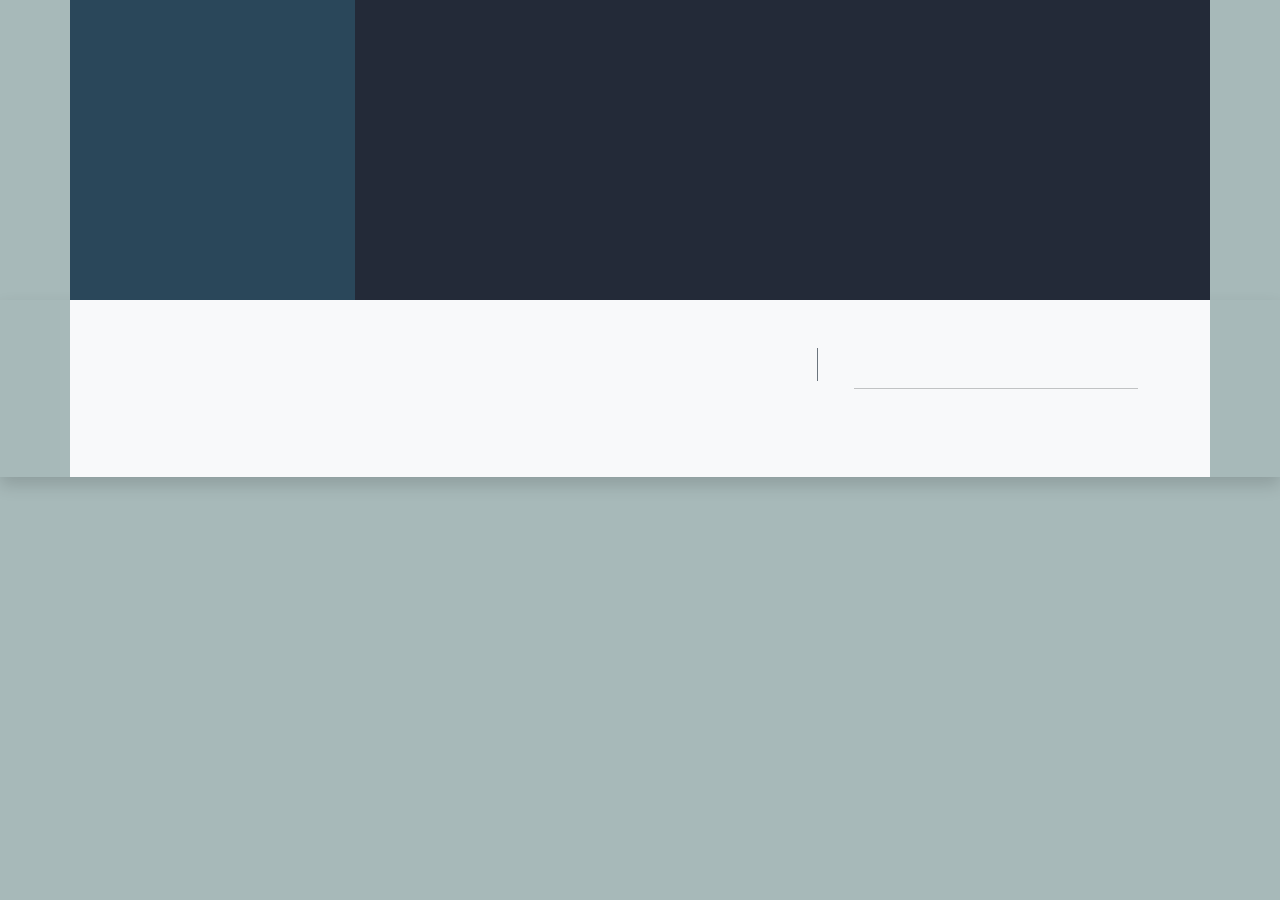
<file: monCV.html>
<!DOCTYPE html>
<html lang="en">

<head>
    <meta charset="UTF-8">
    <meta http-equiv="X-UA-Compatible" content="IE=edge">
    <meta name="viewport" content="width=device-width, initial-scale=1.0">
    <meta name="Author" content="Yacine Mahi">
    <meta name="description" content="rescue me,animaux,adoption,animal,chat,chien">

    <link rel="stylesheet" href="css/bootstrap.min.css">
    <link rel="stylesheet" href="css/all.css">
    <link rel="stylesheet" href="css/monCV.css">
    <link rel="preconnect" href="https://fonts.googleapis.com">
    <link rel="preconnect" href="https://fonts.gstatic.com" crossorigin>
    <link href="https://fonts.googleapis.com/css2?family=Lobster&display=swap" rel="stylesheet">
    <link rel="icon" href="#">
    <title>MonCV</title>
</head>

<body class="">

    <header>
        <DIV class="container">
            <div class="row">
                <div id="imgh" class="imgh col-md-3 ">

                    <!-- <img class="" src="images/photo.jpg" width="100px" height="270px" alt=""> -->

                </div>
                <div id="infoH" class="infoH col-md-9 ">

                    <!-- <h1 id="nomH">Yacine Mahi</h1>
                    <span id="adrH" class="col"><i class="fas fa-map-pin mx-1"></i> Boufarik, Algerie</span>
                    <span id="emailH" class="col"><i class="fas fa-envelope mx-1"></i> myacinem@gmail.com</span>
                    <span id="telH" class="col"><i class="fas fa-phone mx-1"></i> 0656731316</span> -->
                </div>

            </div>
        </DIV>
    </header>


    <main class="shadow">
        <div class="container p-5  bg-light">
            <div class="row">
                <!-- debut coté droit -->
                <div class="col-md-8 border-end border-secondary mb-5">
                    <!-- profil -->
                    <div id="profil" class="profile  ">
                        <!-- <h2 class="titre">Profil</h2>
                        <div class="element">
                            <h5 id="desc" class="">je suis étudiant en Master 1 informatique (Ingénierie de Logiciel) , passionné de developpement </h5>

                        </div>
                        <hr class="m-4 text-dark shadow"> -->
                    </div>

                    <!-- diplome -->
                    <div id="diplome" class="diplomee  ">
                        <!-- <h2 class="titre">Diplomes</h2>
                        <div class="element">
                            <h5 id="dip" class="d-inline-block">BAC ( Sciences Experimentales )</h5>
                            <span class="h5 mx-5 d-inline-block float-end">2015</span>
                            <h5 class="text-muted">Mention : Assez Bien</h5>

                        </div>
                        <div class="element">
                            <h5 id="dip" class="d-inline-block">Licence en informatique</h5>
                            <span class="h5 mx-5 d-inline-block float-end">2021</span>
                            <h5 class="text-muted">Spécialité : Système informatique</h5>

                        </div>
                        <hr class="m-4 text-dark shadow"> -->
                    </div>

                    <!-- Formation -->
                    <div id="formation" class="formation">
                        <!-- <h2 class="titre">Formation</h2>
                        <div class="element">
                            <h5 id="dip" class="d-inline-block">Java</h5>
                            <span class="h5 mx-5 d-inline-block float-end">oct 2018 - mai 2019</span>
                            <h5 class="text-muted">PcMax, Blida, Blida</h5>

                        </div>
                        <div class="element">
                            <h5 id="dip" class="d-inline-block">Développement Web</h5>
                            <span class="h5 mx-5 d-inline-block float-end">nov 2018 - présent</span>
                            <h5 class="text-muted">GoMyCode, Bab ezzouar, Alger</h5>

                        </div>
                        <hr class="m-4 text-dark shadow"> -->
                    </div>

              <!-- projets -->
              <div id="projets" class="projets ">
                <!-- <h2 class="titre">Projet</h2> -->
                <!-- <div class="element">
                    <h5 id="projet" class="d-inline-block">PFE Licence</h5>
                    <span id="anneP" class="h5 mx-5 d-inline-block float-end">2021</span>
                    <h5 id="descp" class="text-muted">Application web pour une agence de voyage</h5>
                </div> -->
                <!-- <hr class="m-4 text-dark shadow"> -->
            </div>

                    <!-- Compétences -->
                    <div id="comptetence" class="comptetence">
                        <!-- <h2 class="titre">Comptetences</h2> -->
                        <div class="container">
                            <div class="row comp" id="comp">
                                <!-- <div class="col col-6">
                                    <div class="element">
                                        <h5 class="">HTML,CSS,JS</h5>
                                        <div class="progress w-75">
                                            <div class="progress-bar" role="progressbar" style="width: 100%"
                                                aria-valuenow="75" aria-valuemin="0" aria-valuemax="100"></div>
                                        </div>
                                    </div>
                                </div>
                                <div class="col-6">
                                    <div class="element">
                                        <h5 class="">PHP</h5>
                                        <div class="progress w-75">
                                            <div class="progress-bar" role="progressbar" style="width: 50%"
                                                aria-valuenow="75" aria-valuemin="0" aria-valuemax="100"></div>
                                        </div>
                                    </div>
                                </div>
                                <div class="col-6">
                                    <div class="element">
                                        <h5 class="">Java</h5>
                                        <div class="progress w-75">
                                            <div class="progress-bar" role="progressbar" style="width: 75%"
                                                aria-valuenow="75" aria-valuemin="0" aria-valuemax="100"></div>
                                        </div>
                                    </div>
                                </div>
                                <div class="col-6">
                                    <div class="element">
                                        <h5 class="">C#</h5>
                                        <div class="progress w-75">
                                            <div class="progress-bar" role="progressbar" style="width: 50%"
                                                aria-valuenow="75" aria-valuemin="0" aria-valuemax="100"></div>
                                        </div>
                                    </div>
                                </div>
                                <div class="col-6">
                                    <div class="element">
                                        <h5 class="">MySql</h5>
                                        <div class="progress w-75">
                                            <div class="progress-bar" role="progressbar" style="width: 100%"
                                                aria-valuenow="75" aria-valuemin="0" aria-valuemax="100"></div>
                                        </div>
                                    </div>
                                </div>
                                <div class="col-6">
                                    <div class="element">
                                        <h5 class="">Bootstrap</h5>
                                        <div class="progress w-75">
                                            <div class="progress-bar" role="progressbar" style="width: 100%"
                                                aria-valuenow="75" aria-valuemin="0" aria-valuemax="100"></div>
                                        </div>
                                    </div>
                                </div>
                                <div class="col-6">
                                    <div class="element">
                                        <h5 class="">AndroidStudio</h5>
                                        <div class="progress w-75">
                                            <div class="progress-bar" role="progressbar" style="width: 50%"
                                                aria-valuenow="75" aria-valuemin="0" aria-valuemax="100"></div>
                                        </div>
                                    </div>
                                </div>
                                <div class="col-6">
                                    <div class="element">
                                        <h5 class="">Git</h5>
                                        <div class="progress w-75">
                                            <div class="progress-bar" role="progressbar" style="width: 100%"
                                                aria-valuenow="75" aria-valuemin="0" aria-valuemax="100"></div>
                                        </div>
                                    </div>
                                </div> -->
                            </div>
                        </div>
                    </div>


                </div>
                <!-- fin coté gauche -->

                <!--début coté droit -->
                <div class="col-md-4 ">

                    <div id="detailp" class="detailp  p-2 px-5">
                        <!-- <h2 class="titre">Détails personels</h2>

                        <div class="element">
                            <h5 class="text-muted">Nom</h5>
                            <h5 id="nom">Yacine Mahi</h5>
                        </div>
                        <div class="element">
                            <h5 class="text-muted">Adresse e-mail</h5>
                            <h5 id="email"> myacinem@gmail.com</h5>
                        </div>
                        <div class="element">
                            <h5 class="text-muted">Numéro de téléphone</h5>
                            <h5 id="tel">0656731316</h5>
                        </div>
                        <div class="element">
                            <h5 class="text-muted">Adresse</h5>
                            <h5 id="adr">54, rue des freres rettal 09400 Boufarik, Algerie</h5>
                        </div>
                        <div class="element">
                            <h5 class="text-muted">Date de naissance </h5>
                            <h5 id="daten">12 juin 1996</h5>
                        </div>
                        <div class="element">
                            <h5 class="text-muted">lieu de naissance</h5>
                            <h5 id="lieun">Douera, Alger</h5>
                        </div>
                        <div class="element">
                            <h5 class="text-muted">Sexe</h5>
                            <h5 id="sexe">Homme</h5>
                        </div>
                        <div class="element">
                            <h5 class="text-muted">Nationalité</h5>
                            <h5 id="nat">Algerienne</h5>
                        </div>
                        <div class="element">
                            <h5 class="text-muted">Etat civil</h5>
                            <h5 id="etatc">Célibataire</h5>
                        </div> -->



                    </div>

                    <hr class="m-4 text-dark shadow">

                    <div id=langue class="langue p-2 px-5">

                        <!-- <h2 class="titre">Langues</h2>
                        <div class="element">
                            <h5 class="">Arabe</h5>
                            <div class="progress">
                                <div class="progress-bar" role="progressbar" style="width: 100%" aria-valuenow="75"
                                    aria-valuemin="0" aria-valuemax="100"></div>
                            </div>
                        </div>
                        <div class="element">
                            <h5 class="">Français</h5>
                            <div class="progress">
                                <div class="progress-bar" role="progressbar" style="width: 100%" aria-valuenow="75"
                                    aria-valuemin="0" aria-valuemax="100"></div>
                            </div>
                        </div>
                        <div class="element">
                            <h5 class="">Anglais</h5>
                            <div class="progress">
                                <div class="progress-bar" role="progressbar" style="width: 75%" aria-valuenow="75"
                                    aria-valuemin="0" aria-valuemax="100"></div>
                            </div>
                        </div> -->
                    </div>
                </div>


            </div>
        </div>
    </main>


    <!-- js here -->
    <script src="js/popper.js"></script>
    <script src="js/jquery.min.js"></script>
    <script src="js/all.min.js"></script>
    <script src="js/bootstrap.min.js"></script>
    <script src="js/main.js"></script>
</body>

</html>
</file>
<file: css/monCV.css>
@import url('https://fonts.googleapis.com/css2?family=Open+Sans:wght@300;400;500;600&display=swap');
@import url('https://fonts.googleapis.com/css2?family=Nunito:wght@400;500;600;700&display=swap');
:root{

    --txtc:rgb(35, 42, 56);
}
body {
    padding: 0;
    margin: 0;
    box-sizing: border-box;
    width: 100%;
    background-color: rgba(108, 138, 138, 0.596);
    font-family: 'Nunito', sans-serif;
    
}
.imgh{
    background-color: rgb(42, 71, 90);
    /* background-image: url(../images/photo.jpg); */
    background-position: 50% 50%;
    background-repeat: no-repeat;
    background-size: cover;
    
    height: 300px;
}
.infoH{
    
    background-color: var(--txtc);
    
    height: 300px;
    padding:90px 60px;
}
.infoH span{
    margin: 0 12px;
    color: rgb(102, 116, 121);
    font-size: 1.3em;
}
.infoH h1{
    margin-bottom: 23px;
    color: rgb(255, 255, 255);
    font-size: 3em;
}

.titre {
    color: var(--txtc);
   
}
 .element{
     padding-right:25px;
    margin-top: 25px;

 }
 .progress{
    height: 10px;
 }
 .progress-bar{
     background-color: var(--txtc);
 }
 .profil::after{
     content: " ";
     width: 1px;
     height: 500px;
     border-right: 1px solid rgb(0, 0, 0) !important;
 }
</file>
